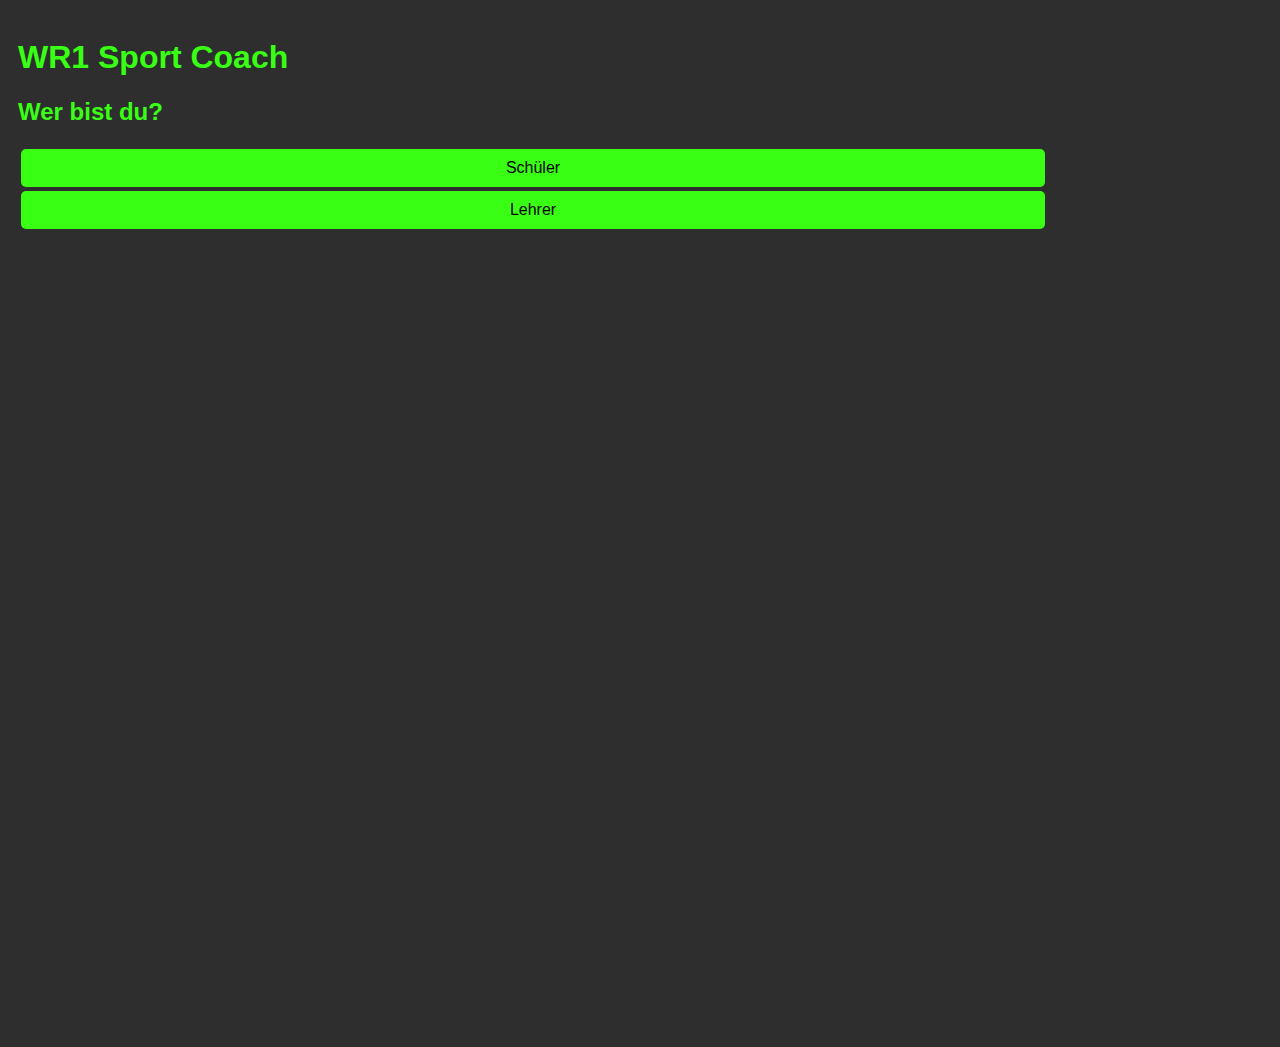
<file: index.html>
<!DOCTYPE html>
<html lang="en">
<head>
    <meta charset="UTF-8">
    <meta name="viewport" content="width=device-width, initial-scale=1.0">
    <title>WR1 Masterpiece Forschung</title>
    <link rel="stylesheet" href="style.css">
</head>
<body>
    <div class="box">
        <h1 class="text-green">WR1 Sport Coach</h1>
        <h2 class="text-green">Wer bist du?</h2>
        <table>
            <tr>
                <td><a href="student.html"><button style="width: 80vw;">Schüler</button></a></td>
            </tr>
            <tr>
                <td><a href="teacher.html"><button style="width: 80vw;">Lehrer</button></a></td>
            </tr>
        </table>
    </div>
</body>
</html>
</file>
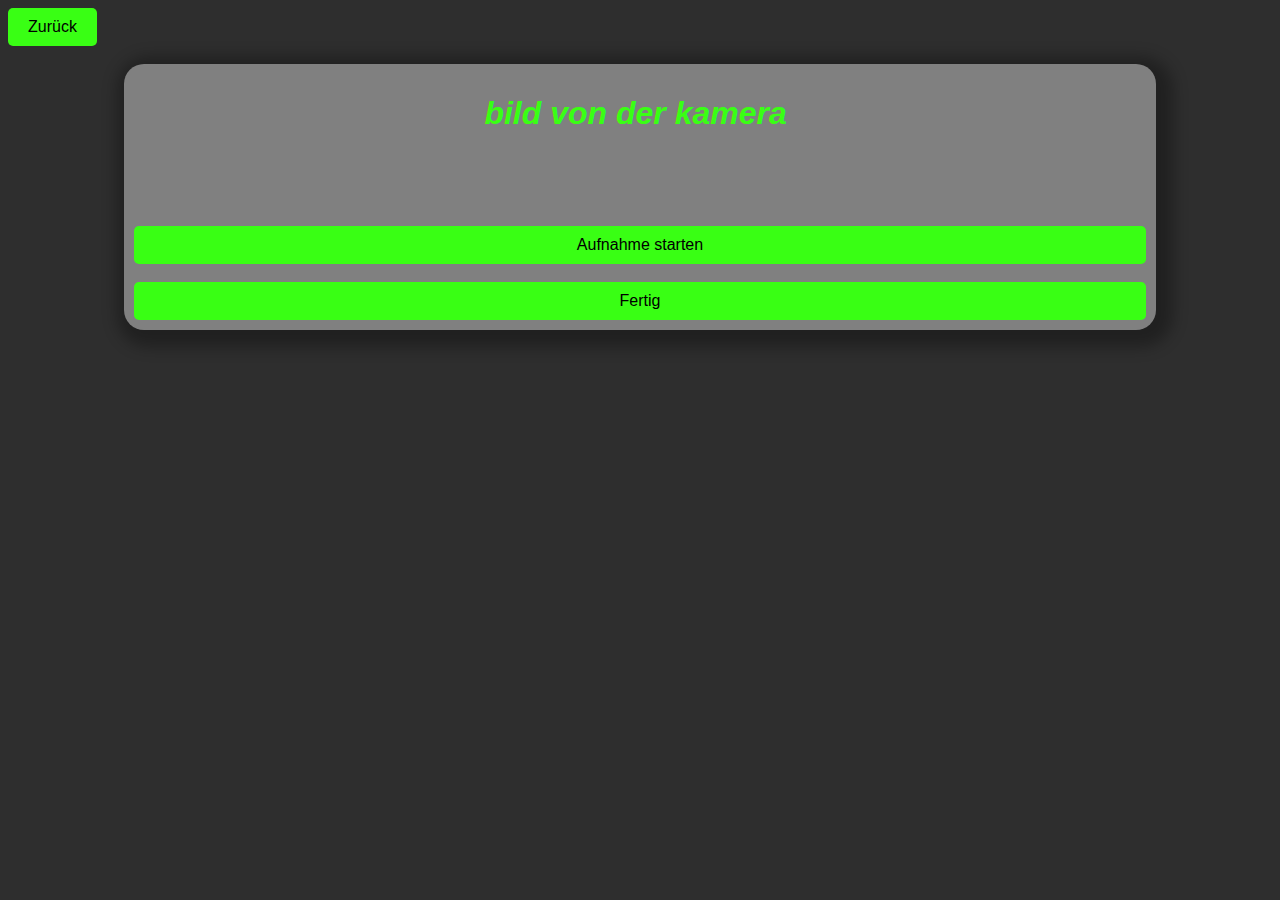
<file: student3.html>
<!DOCTYPE html>
<html lang="en">
<head>
    <meta charset="UTF-8">
    <meta name="viewport" content="width=device-width, initial-scale=1.0">
    <link rel="stylesheet" href="style.css">
    <title>Aufnahme - WR1 Masterpiece Forschung</title>
</head>
<body>
    <a href="student2.html"><button>Zurück</button></a>
    <br>
    <br>
    <center>
        <div style="background-color: gray; width: 80%; border-radius: 20px; padding: 10px; box-shadow: rgba(0, 0, 0, 0.3) 5px 5px 15px 12px;">
            <h1 class="text-green"><i>&nbsp;bild von der kamera &nbsp;</i></h1>
            <br>
            <br>
            <br>
            <br>
            <button style="width: 100%;">Aufnahme starten</button>
            <br>
            <br>
            <a href="student4.html"><button style="width: 100%;">Fertig</button></a>
        </div>
    </center>
</body>
</html>
</file>
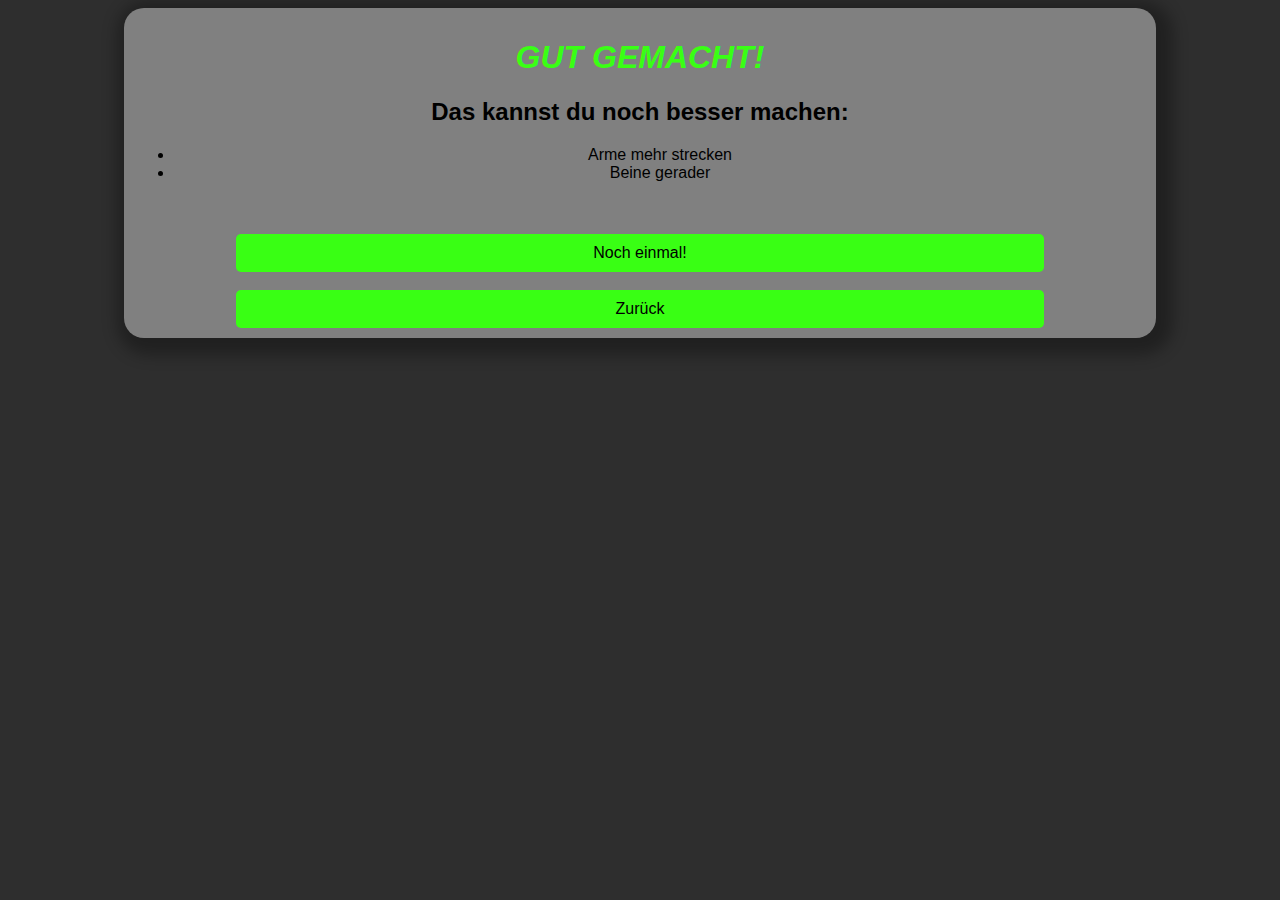
<file: student4.html>
<!DOCTYPE html>
<html lang="en">
<head>
    <meta charset="UTF-8">
    <meta name="viewport" content="width=device-width, initial-scale=1.0">
    <link rel="stylesheet" href="style.css">
    <title>Ergebnisse - WR1 Masterpiece Forschung</title>
</head>
<body>
    <center>
        <div style="background-color: gray; width: 80%; border-radius: 20px; padding: 10px; box-shadow: rgba(0, 0, 0, 0.3) 5px 5px 15px 12px;">
            <h1 class="text-green"><i>&nbsp;GUT GEMACHT!&nbsp;</i></h1>
            <h2>Das kannst du noch besser machen:</h2>
            <ul>
                <li>Arme mehr strecken</li>
                <li>Beine gerader</li>
            </ul>
            <br>
            <br>
            <a href="student3.html"><button style="width: 80%;">Noch einmal!</button></a>
            <br><br>
            <a href="student2.html"><button style="width: 80%;">Zurück</button></a>
        </div>
    </center>
</body>
</html>
</file>
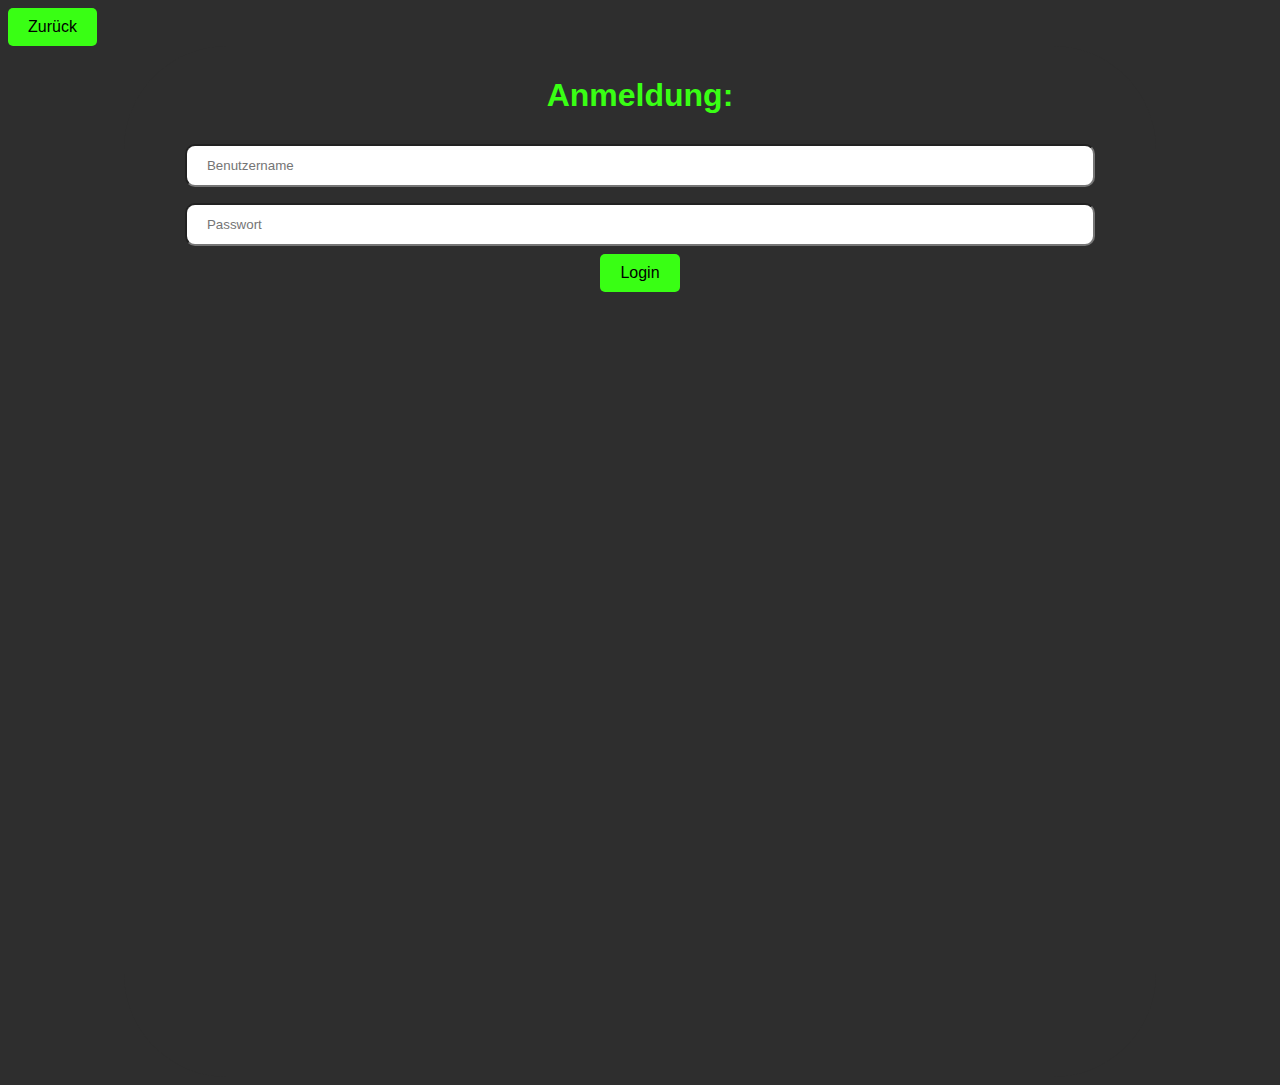
<file: teacher.html>
<!DOCTYPE html>
<html lang="en">
<head>
    <meta charset="UTF-8">
    <meta name="viewport" content="width=device-width, initial-scale=1.0">
    <link rel="stylesheet" href="style.css">
    <title>Anmeldung Lehrer - WR1 Masterpiece Forschung</title>
</head>
<body>
    <a href="index.html"><button>Zurück</button></a>
    <center>
        <div class="box">
            <h1 class="text-green">Anmeldung:</h1>
            <input type="text" name="username" placeholder="Benutzername">
            <input type="password" name="password" placeholder="Passwort">
            <br>
            <a href="teacher2.html"><button>Login</button></a>
        </div>
    </center>
</body>
</html>
</file>
<file: style.css>
:root {
    --bg-color: #2e2e2e;
    --green: #39FF14;
    --red: #FF0000;
}  

body {
    font-family: 'Roboto', sans-serif;
    background-color: var(--bg-color);
}

.text-green {
    color: var(--green);
}

.text-red {
    color: var(--red);
}

button {
    background-color: var(--green);
    border: none;
    border-radius: 5px;
    padding: 10px 20px;
    color: #000;
    font-size: 16px;
    cursor: pointer;
}

.cam,
.cam-div,
.box,
.img,
.img-div {
    aspect-ratio: 1/1;
    border-radius: 5%;
}

.cam-div,
.box,
.img-div {
    width: 80%; /* Making the box responsive */
    background-color: #2e2e2e;
    padding: 10px;
}

.box {
    border-radius: 10%;
}

input[type=text],
input[type=password] {
    width: 90%;
    padding: 12px 20px;
    margin: 8px 0;
    box-sizing: border-box;
    border-radius: 10px;
}
</file>
